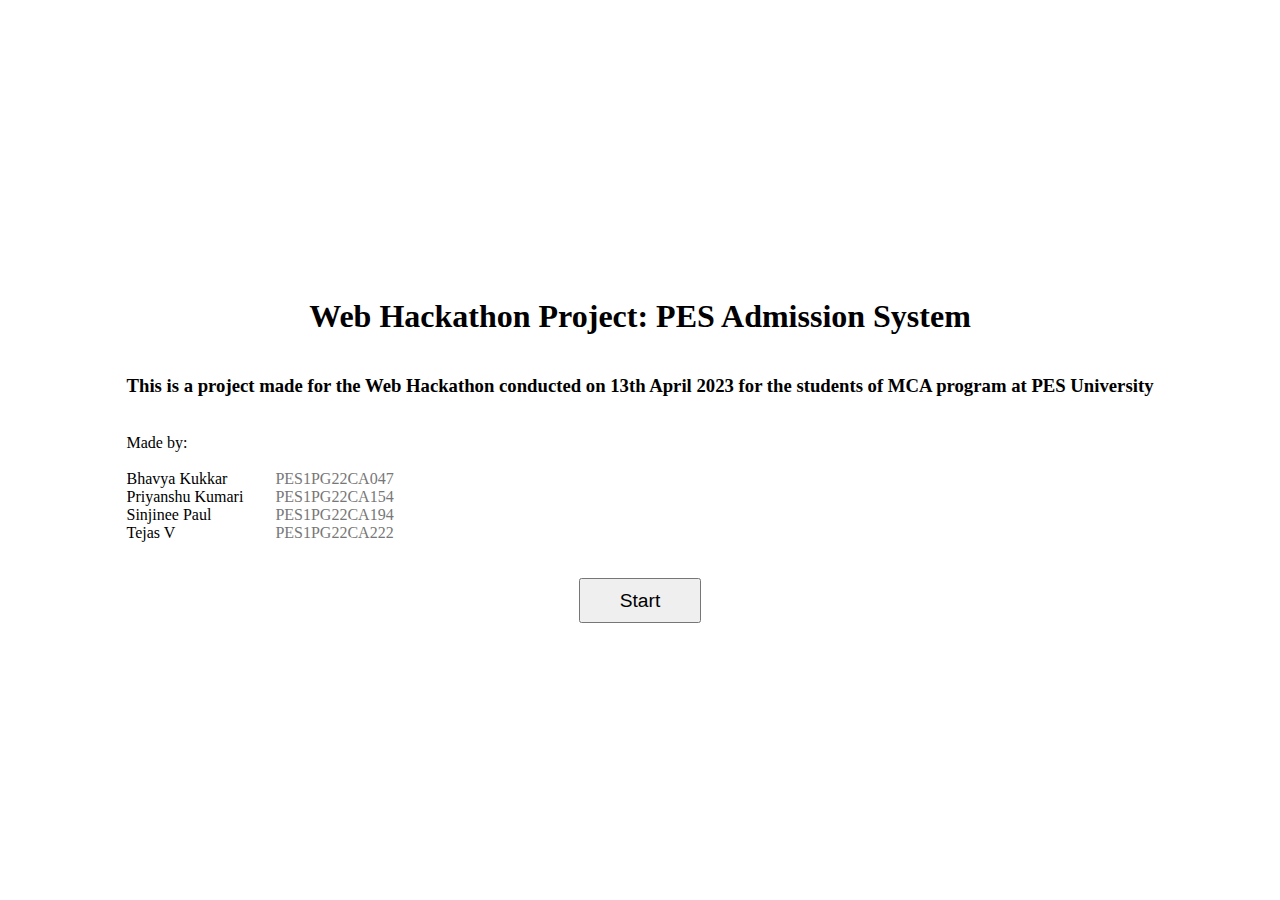
<file: index.html>
<!DOCTYPE html>
<html lang="en">
<head>
    <meta charset="UTF-8">
    <meta http-equiv="X-UA-Compatible" content="IE=edge">
    <meta name="viewport" content="width=device-width, initial-scale=1.0">
    <title>Hackathon - MCA - PESSAT System</title>
    <style>
        body {
            margin: 0;
            display: flex;
            flex-direction: column;
            height: 100vh;
            justify-content: center;
            align-items: center;
        }
        table, tr, td, tbody { border: none; border-collapse: collapse; }
        td { padding: 0 2em 0 0; }
        tr td:last-child { color: #777; }
        input[type='submit'] { font-size: 1.2em; padding: 0.5em 2em; }
        input[type='submit']:hover { cursor: pointer; }
    </style>
</head>
<body>
    <div>
        <h1>Web Hackathon Project: PES Admission System</h1>
    </div>
    <div>
        <h3>This is a project made for the Web Hackathon conducted on 13th April 2023 for the students of MCA program at PES University</h3><br>
        <div>Made by:</div><br>
        <table>
            <tr><td>Bhavya Kukkar</td><td>PES1PG22CA047</td></tr>
            <tr><td>Priyanshu Kumari</td><td>PES1PG22CA154</td></tr>
            <tr><td>Sinjinee Paul</td><td>PES1PG22CA194</td></tr>
            <tr><td>Tejas V</td><td>PES1PG22CA222</td></tr>
        </table>
    </div>
    <div>
        <br><br>
        <form action="./home.html">
            <input type="submit" value="Start">
        </form>
    </div>
</body>
</html>
</file>
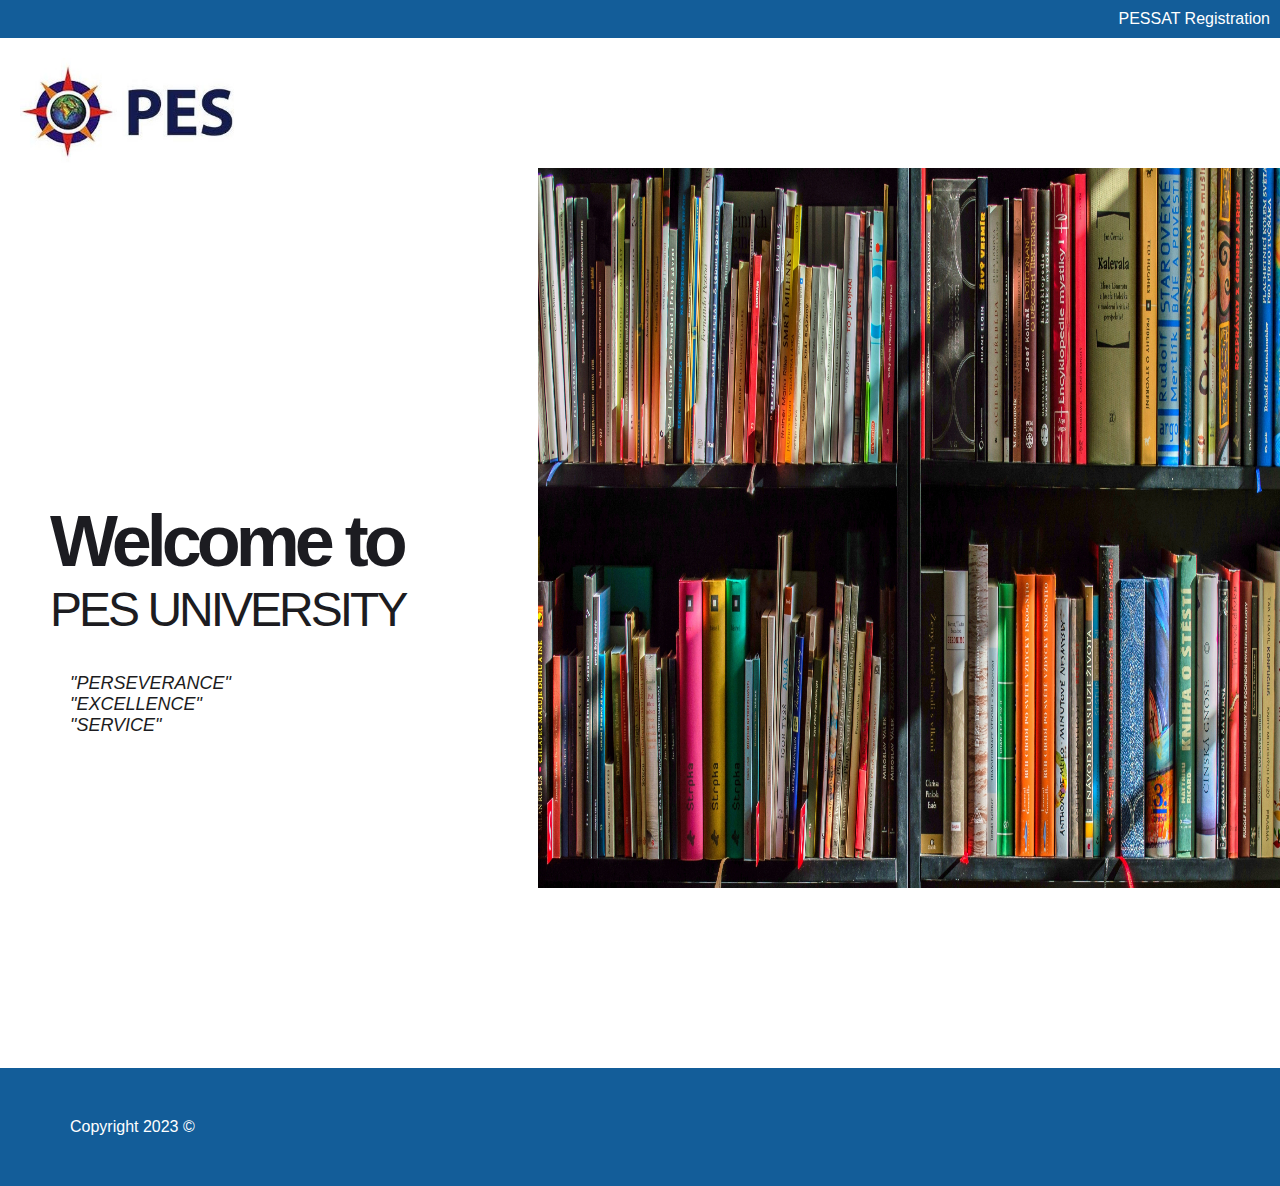
<file: home.html>
<!DOCTYPE html>
<html lang="en">
<head>
    <meta charset="UTF-8">
    <link rel="stylesheet" href="Login_hackathon.css">
    <link rel="preconnect" href="https://fonts.gstatic.com">
   
    <title>Document</title>
</head>
<body>
    
    <header>
        <div id="nav">
            <a href="registration.php">PESSAT Registration</a>
        </div>
        <div id="heading"><img src="./pesu logo.jpg" width="60%" height="40%"></div>
        
    </header>
    <!-- hello bhavya, how are you? -->
    <main>
        <div id="hero-section">
            <p id="one">Welcome to</p>
            <p id="two">PES UNIVERSITY</p>
            <br><br>
            <p id="three">
                <i>"PERSEVERANCE"
                    <br>
                    "EXCELLENCE"
                    <br>
                    "SERVICE"
                </i>
            </p>
        </div>
        <div id="picture">
            <img src="./books.jpg" alt="books-picture">
        </div>
    </main>
    <footer>
        <div id="year">Copyright 2023 ©</div>
        
    </footer>
</body>
</html>
</file>
<file: Login_hackathon.css>
*{
    margin: 0;
    padding: 0;
    box-sizing: border-box;
    text-decoration: none;
    outline: none;
    font-family: 'Open Sans', sans-serif;
  }
  
  body{
    background: white;
  }
  
  
  
    
    
    
    #nav{
      
      width: 100%;
      display: flex;
      justify-content: flex-end;
      
      background-color: 	#135d99;
      margin-bottom: 20px;
  }
  
      #nav a{
          margin: 10px;
          
  
          font-weight: 400;
          color: white;
      }
  
        #heading{
            width:30%;
            height:2%;
            
            display:flex;
            justify-content: flex-start;
  
            
  
            padding-left: 20px;
  
            font-weight: 400;
            color: #1c1c21;
        }
  
        
        main{
            width: 100vw;
            height: 100vh;
  
            display: flex;
        }
  
            #hero-section{
                width: 50%;
  
                display: flex;
                flex-direction: column;
                justify-content: center;
  
                padding-left: 50px;
            }
  
                #one{
                    font-size: 72px;
                    font-weight: 800;
                    color: #1c1c21;
                    letter-spacing: -5px;
                }
  
                #two{
                    font-size: 48px;
                    font-weight: 400;
                    color: #1c1c21;
                    letter-spacing: -3px;
                }
  
                #three{
                    font-size: 18px;
                    font-weight: 300;
                    color: #1c1c21;
  
                    margin-left: 20px;
                }
  
            #picture{
                width: 70%;
                height: 80%;
                margin-top:10 px;
                
            }
  
                #picture img{
                    width: 100%;
                    height: 100%;
                    
                }
  
        footer{
            display: flex;
            align-items: center;
  
            background: #135d99;
  
            padding: 50px;
        }
  
            #year{
                width: 50%;
  
                padding-left: 20px;
  
                font-weight: 300;
                color: white
            }
  
            #credits{
                width: 50%;
  
                display: flex;
                justify-content: flex-end;
  
                padding-right: 20px;
  
                font-weight: 300;
                color: white;
            }
  
                #credits span{
                    margin-left: 5px;
                    font-weight: 800;
                }
</file>
